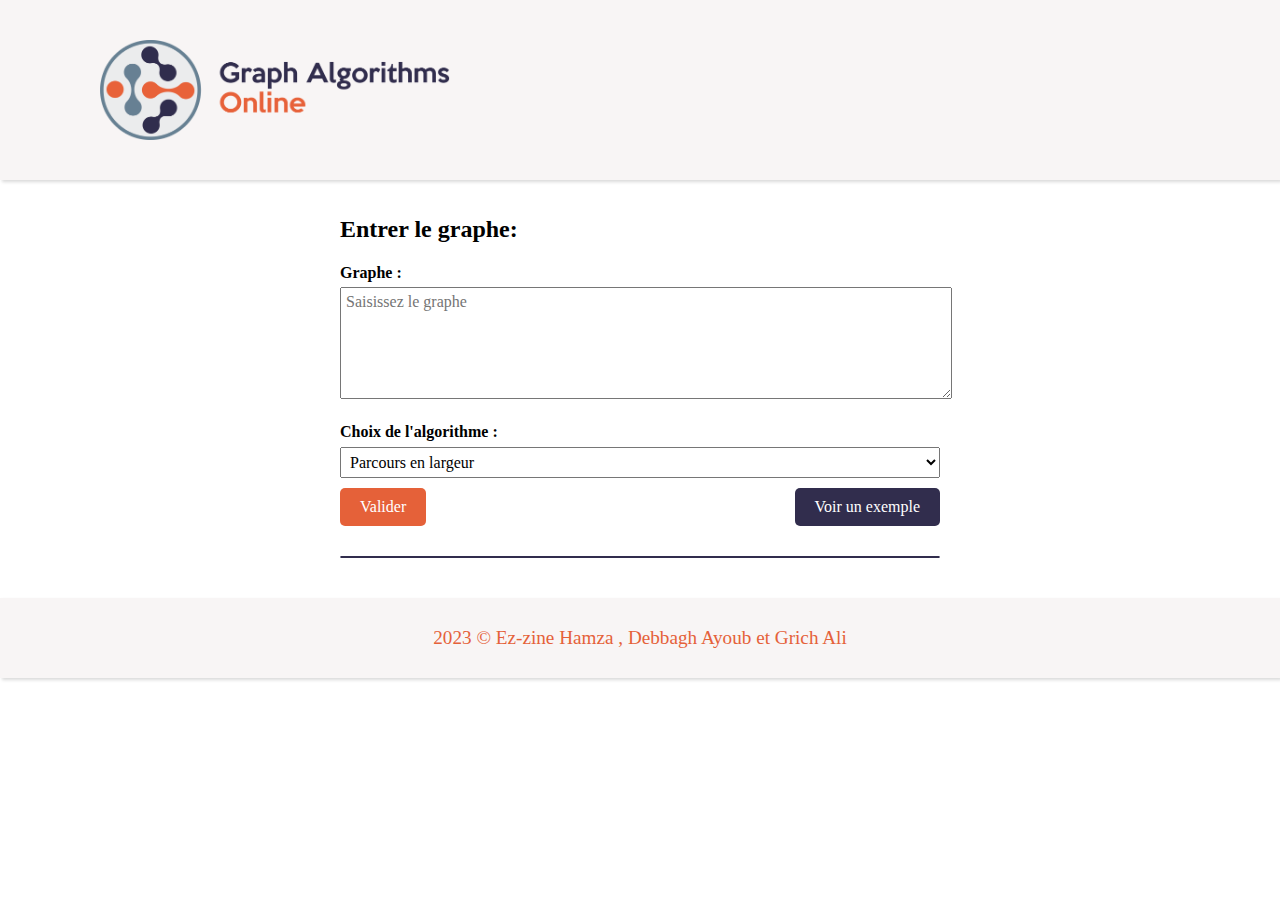
<file: index.html>
<!DOCTYPE html>
<html lang="en">
<head>
    <meta charset="UTF-8">
    <meta http-equiv="X-UA-Compatible" content="IE=edge">
    <meta name="viewport" content="width=device-width, initial-scale=1.0">
    <title>Graph Algorithms Online</title>

    <link rel="stylesheet" href="stylesheets/normalize.css">
    <link rel="stylesheet" href="stylesheets/style.css">

    <link rel="icon" type="image/x-icon" href="images/favicon.ico"> 
</head>
<body>
    <header>
        <img src="images/logo.png" alt="logo">
    </header>

    <div class="container">
        <h1>Entrer le graphe:</h1>
        <div class="graph-input">
            <label for="graphInput">Graphe :</label>
            <textarea id="graphInput" placeholder="Saisissez le graphe"></textarea>

            <label for="algorithmSelect" class="algorithm-select">Choix de l'algorithme :</label>
            <select name="algorithmSelect" id="algorithmSelect">
                <option value="parcoursLargeur">Parcours en largeur</option>
                <option value="parcoursProfondeur">Parcours en profondeur</option>
                <option value="coloriageGlouton">Algorithme glouton de coloriage d’un graphe</option>
                <option value="welshPowell">Algorithme de Welsh-Powell pour colorier un graphe</option>
                <option value="prim">Algorithme de Prim</option>
                <option value="kruskal">Algorithme de Kruskal</option>
                <option value="bellmanFord">Algorithme de Bellman-Ford</option>
                <option value="dijkstra">Algorithme de Dijkstra</option>
            </select>
            <div class="btns">
                <button onclick="processGraph()" class="btn1">Valider</button>
                <button onclick="voirExemple()" class="btn2">Voir un exemple</button>
            </div>
            <div id="resultContainer" class="resultContainer"></div>
        </div>
    </div>

    <div class="popup" id="popup1">
        <div class="overlay"></div>
        <div class="content">
            <div class="close-btn"  onclick="voirExemple()">&times;</div>
            <h2>Graph Exemple</h2>
            <div class="imgs">
                <img src="images/graph-exemple.png" alt="">
                <img src="images/graph-exemple-json.png" alt="">
            </div>
            
        </div>
    </div>
    
    <footer>
        <p>2023 &copy; Ez-zine Hamza , Debbagh Ayoub et Grich Ali</p>
    </footer>
    <script src="scripts/app.js"></script>
</body>
</html>
</file>
<file: stylesheets/style.css>
:root {
    --light-gray-color :  #eaeaea;
    --steel-blue-color : #667f92;
    --orange-color : #e56139;
    --dark-blue-color : #312d4d;
}


/* Header */
header{
    height: 180px;
    background-color: #f8f5f5;
    display: flex;
    justify-content: start;
    align-items: center;
    box-shadow: rgba(0, 0, 0, 0.15) 2.4px 2.4px 3.2px;

}

header img{
    width: 350px;
    margin-left: 100px;
}

/* Container */

.container{
    max-width: 600px;
    margin: 0 auto;
    padding: 20px;
}

.container h1 {
    font-size: 24px;
    margin-bottom: 20px;
}

.container .graph-input {
    margin-bottom: 20px;
}

.container label {
    display: block;
    font-weight: bold;
    margin: 5px 0;
}

.container .algorithm-select{
    margin-top: 20px;
}
.container textarea{
    width: 100%;
    height: 100px;
    resize: vertical;
    padding: 5px;
}

.container select {
    width: 100%;
    padding: 5px;
    margin-bottom: 10px;
}

.container .btns{
    display: flex;
    justify-content: space-between;
}

.container .btn1,
.container .btn2 {
    padding: 10px 20px;
    color: #fff;
    border: none;
    border-radius: 5px;
    cursor: pointer;
}

.container .btn1{
    background-color: var(--orange-color);
}

.container .btn1:hover {
    background-color: #953d22;
}

.container .btn2 {
    background-color: var(--dark-blue-color);
}

.container .btn2:hover {
    background-color: var(--steel-blue-color);
}

.popup .overlay{
    position: fixed;
    top: 0;
    left: 0;
    width: 100vw;
    height: 100vh;
    background: rgba(0, 0, 0, 0.7);
    z-index: 1;
    display:none;
}

.popup .content{
    position: absolute;
    top: 50%;
    left: 50%;
    transform: translate(-50%,-50%) scale(0);
    background-color: #fff;
    height: 400px;
    width: 780px;
    z-index: 2;
    text-align: center;
    padding: 20px;
    box-sizing: border-box;
    
}

.popup .imgs{
    margin: 0 auto;
    display: flex;
    justify-content: space-between;
}

.popup .close-btn{
    position: absolute;
    right: 20px;
    top: 20px;
    width: 30px;
    height: 30px;
    background: var(--orange-color);
    color:#fff;
    font-size: 25px;
    font-weight: 600;
    line-height: 30px;
    text-align: center;
    border-radius: 50%;
    cursor: pointer;
}

.popup img{
    width: 300px;
    margin: 20px;
}

.popup.active .overlay{
    display: block;
}

.popup.active .content{
    transition: all 300ms ease-in-out;
    transform: translate(-50%,-50%) scale(1);
}

/* result container */
.resultContainer {
    margin-top: 30px;
    border: 1px solid var(--dark-blue-color);
   border-radius: 5px;
    
}

.resultContainer h2 {
    font-size: 20px;
    font-weight: bold;
    margin-bottom: 10px;
    color: var(--dark-blue-color);
    padding: 20px;
}

.resultContainer ul {
    list-style: none;
    padding: 20px;
    margin: 0 auto;
    display: flex;
    flex-direction: column;
    flex-wrap: wrap;
    width: 80%;
    justify-content: space-between;
}

.resultContainer li {
    margin-bottom: 5px;
    font-size: 1.8rem;
}


/* Header */
footer{
    height: 80px;
    background-color: #f8f5f5;
    display: flex;
    justify-content: center;
    align-items: center;
    box-shadow: rgba(0, 0, 0, 0.15) 2.4px 2.4px 3.2px;
}

footer p{
    font-size: 1.2rem;
    color: var(--orange-color);
    font-weight: 400;
    margin: 0 30px;
}



@media screen and (max-width: 848px) {
    .popup .content{
        width: 300px;
    }
    
    .popup img{
        width: 200px;
    }

    .popup .imgs{
        width: 90%;
        flex-direction: column;
    }

    .popup .content{
        height: 540px;
    }

    header img{
        width: 230px;
        margin-left: 40px;
    }
}
</file>
